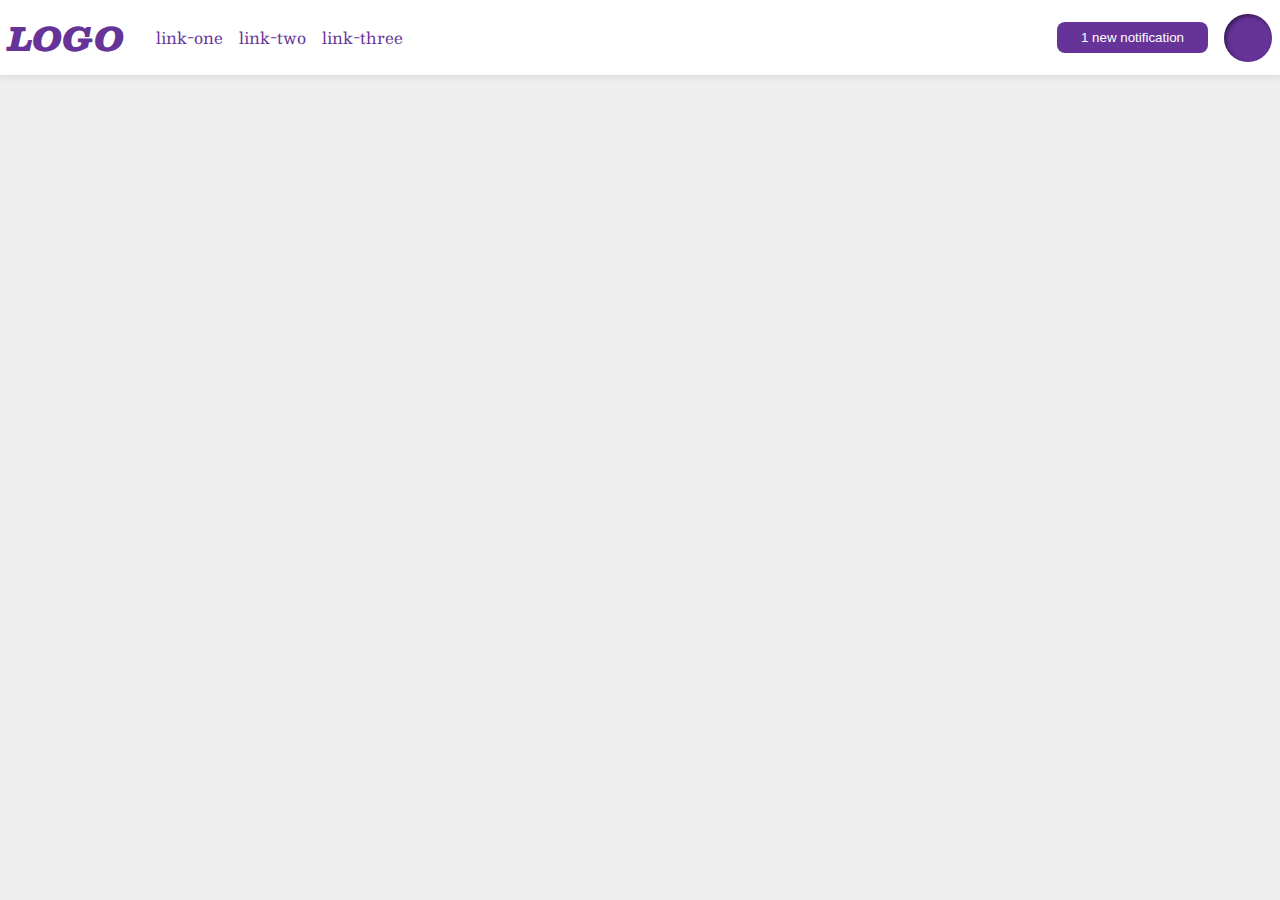
<file: flex/03-flex-header-2/index.html>
<!DOCTYPE html>
<html lang="en">
  <head>
    <meta charset="UTF-8">
    <meta http-equiv="X-UA-Compatible" content="IE=edge">
    <meta name="viewport" content="width=device-width, initial-scale=1.0">
    <title>Flex Header 2</title>
    <link rel="stylesheet" href="style.css">
  </head>
  <body>
    <div class="header">
      <div class="left">
        <div class="logo">
          LOGO
        </div>
        <ul class="links">
          <li><a href="google.com">link-one</a></li>
          <li><a href="google.com">link-two</a></li>
          <li><a href="google.com">link-three</a></li>
        </ul>
      </div>
      <div class="right">
        <button class="notifications">
          1 new notification
        </button>
        <div class="profile-image"></div>
      </div>
    </div>
  </body>
</html>
</file>
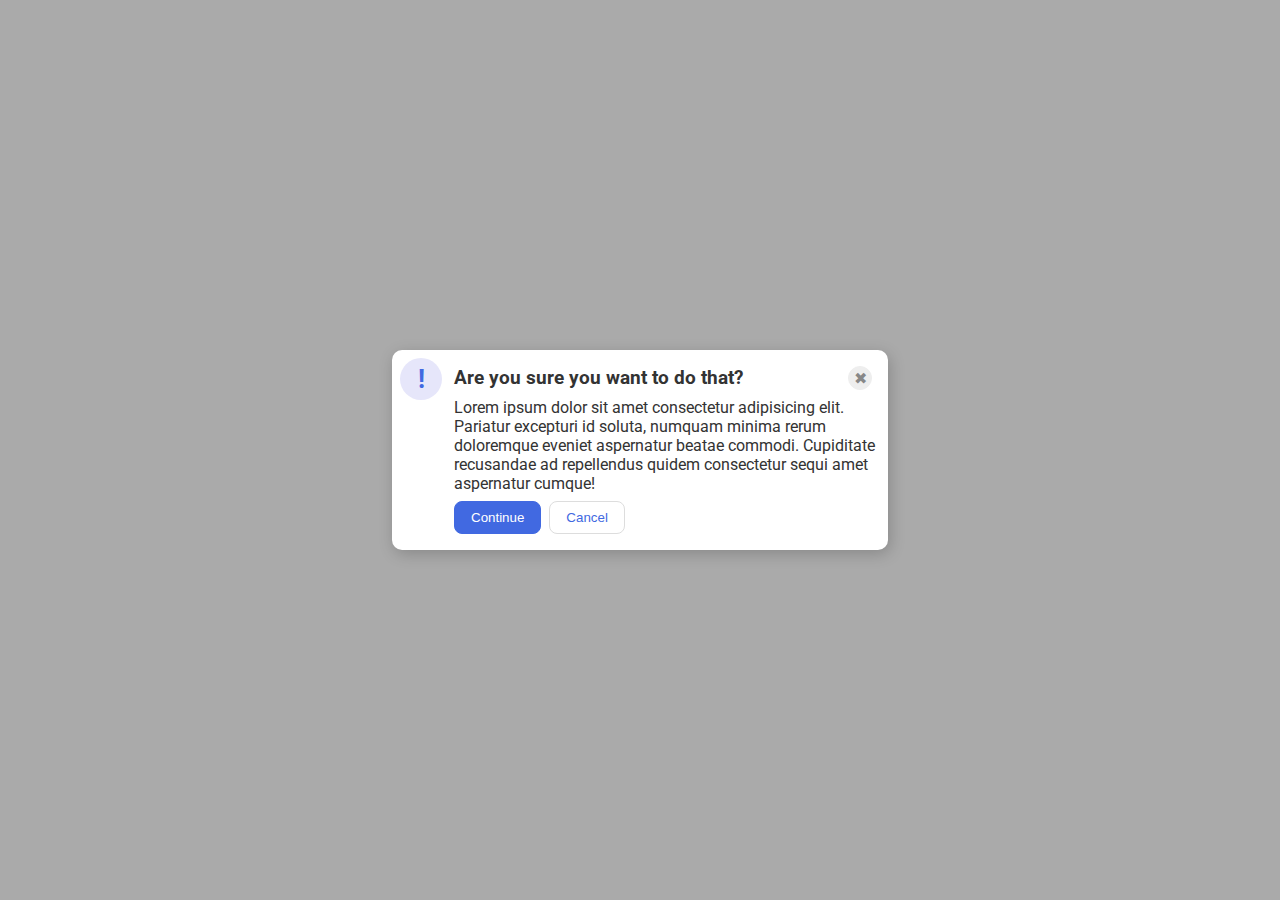
<file: flex/05-flex-modal/index.html>
<!DOCTYPE html>
<html lang="en">
  <head>
    <meta charset="UTF-8">
    <meta http-equiv="X-UA-Compatible" content="IE=edge">
    <meta name="viewport" content="width=device-width, initial-scale=1.0">
    <link rel="stylesheet" href="style.css">
    <title>Modal</title>
  </head>
  <body>
    <div class="modal">
      <div class="icon">!</div>
      <div class="container">
        <div class="header">Are you sure you want to do that?
          <button class="close-button">✖</button>
        </div>
        <div class="text">Lorem ipsum dolor sit amet consectetur adipisicing elit. Pariatur excepturi id soluta, numquam minima rerum doloremque eveniet aspernatur beatae commodi. Cupiditate recusandae ad repellendus quidem consectetur sequi amet aspernatur cumque!</div>
        <div class="buttons">
          <button class="continue">Continue</button>
          <button class="cancel">Cancel</button>
        </div>
      </div>
    </div>
  </body>
</html>
</file>
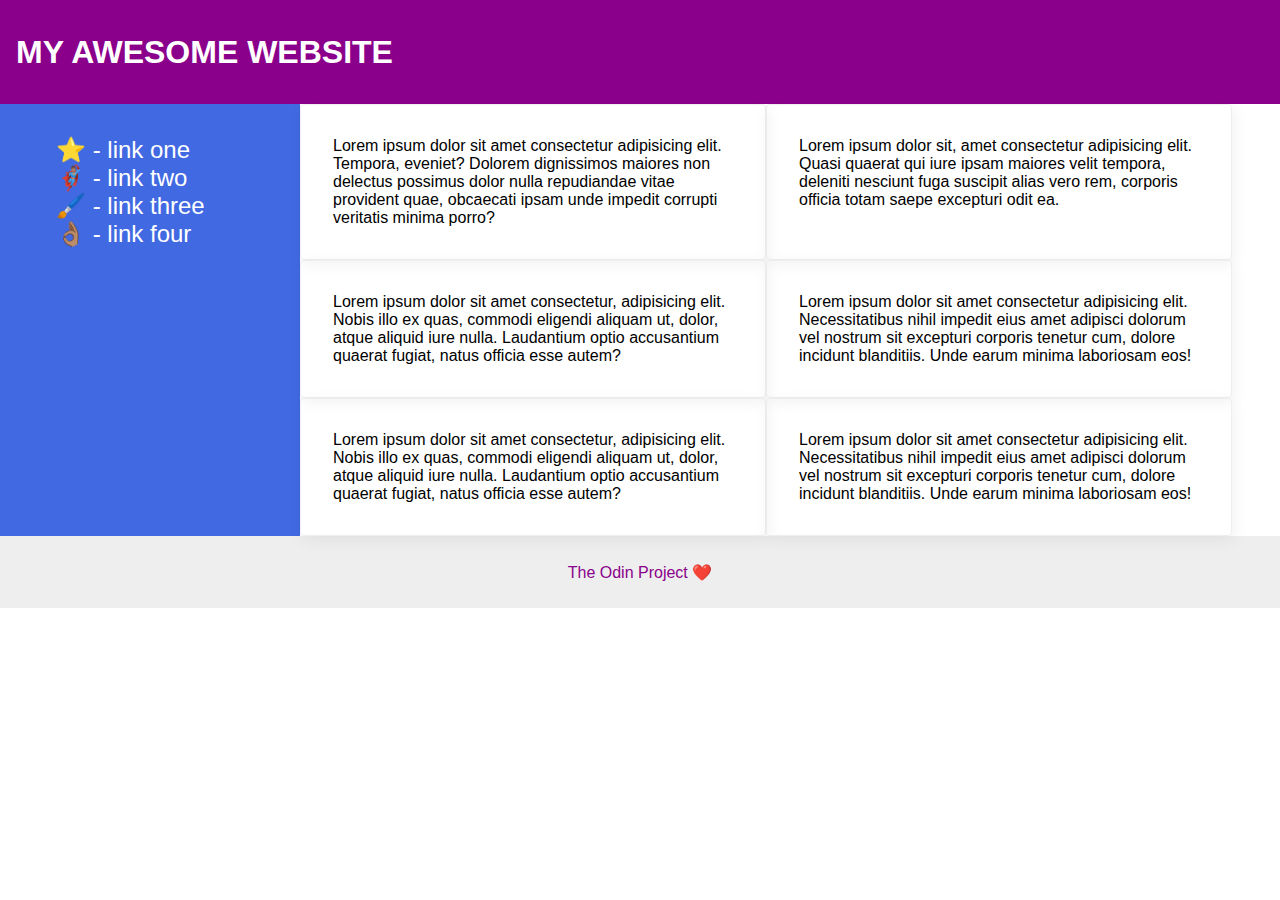
<file: flex/07-flex-layout-2/index.html>
<!DOCTYPE html>
<html lang="en">
  <head>
    <meta charset="UTF-8">
    <meta http-equiv="X-UA-Compatible" content="IE=edge">
    <meta name="viewport" content="width=device-width, initial-scale=1.0">
    <title>The Holy Grail</title>
    <link rel="stylesheet" href="style.css">
  </head>
  <body>
    <div class="header">
      MY AWESOME WEBSITE
    </div>
    
    <div class="container">
      <div class="sidebar">
        <ul>
          <li><a href="#">⭐ - link one</a></li>
          <li><a href="#">🦸🏽‍♂️ - link two</a></li>
          <li><a href="#">🖌️ - link three</a></li>
          <li><a href="#">👌🏽 - link four</a></li>
        </ul>
      </div>
      <div class="cardContainer">
        <div class="card">Lorem ipsum dolor sit amet consectetur adipisicing elit. Tempora, eveniet? Dolorem dignissimos maiores non delectus possimus dolor nulla repudiandae vitae provident quae, obcaecati ipsam unde impedit corrupti veritatis minima porro?</div>
        <div class="card">Lorem ipsum dolor sit, amet consectetur adipisicing elit. Quasi quaerat qui iure ipsam maiores velit tempora, deleniti nesciunt fuga suscipit alias vero rem, corporis officia totam saepe excepturi odit ea.</div>
        <div class="card">Lorem ipsum dolor sit amet consectetur, adipisicing elit. Nobis illo ex quas, commodi eligendi aliquam ut, dolor, atque aliquid iure nulla. Laudantium optio accusantium quaerat fugiat, natus officia esse autem?</div>
        <div class="card">Lorem ipsum dolor sit amet consectetur adipisicing elit. Necessitatibus nihil impedit eius amet adipisci dolorum vel nostrum sit excepturi corporis tenetur cum, dolore incidunt blanditiis. Unde earum minima laboriosam eos!</div>
        <div class="card">Lorem ipsum dolor sit amet consectetur, adipisicing elit. Nobis illo ex quas, commodi eligendi aliquam ut, dolor, atque aliquid iure nulla. Laudantium optio accusantium quaerat fugiat, natus officia esse autem?</div>
        <div class="card">Lorem ipsum dolor sit amet consectetur adipisicing elit. Necessitatibus nihil impedit eius amet adipisci dolorum vel nostrum sit excepturi corporis tenetur cum, dolore incidunt blanditiis. Unde earum minima laboriosam eos!</div>
      </div>
    </div>
    <div class="footer">
      The Odin Project ❤️
    </div>
  </body>
</html>
</file>
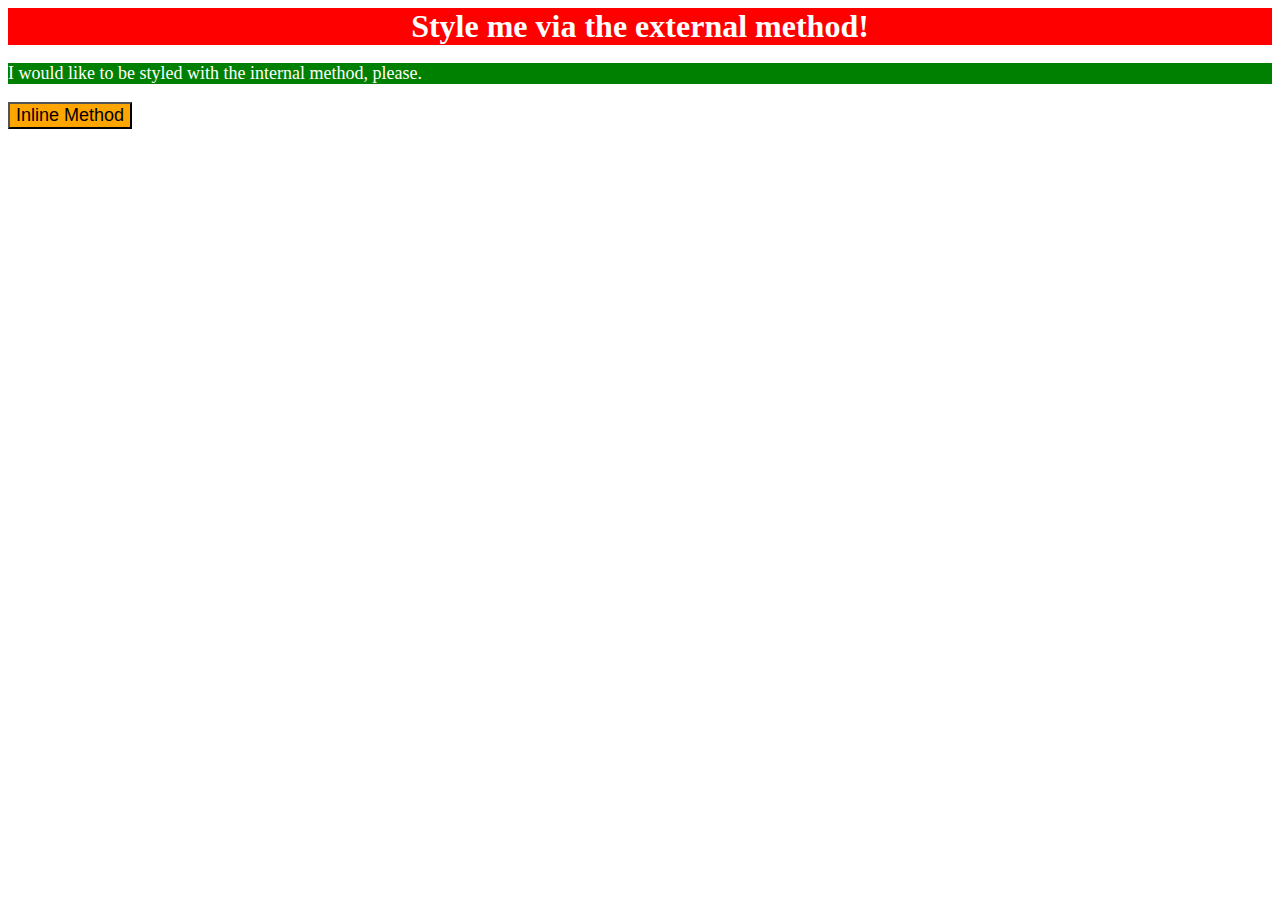
<file: foundations/01-css-methods/index.html>
<!DOCTYPE html>
<html lang="en">
  <head>
    <link rel="stylesheet" href="style.css"/>
    <meta charset="UTF-8">
    <meta http-equiv="X-UA-Compatible" content="IE=edge">
    <meta name="viewport" content="width=device-width, initial-scale=1.0">
    <title>Methods for Adding CSS</title>
    <style>
      p {
        color:white;
        background-color: green;
        font-size: 18px;
      }
    </style>
  </head>
  <body>
    <div>Style me via the external method!</div>
    <p>I would like to be styled with the internal method, please.</p>
    <button style="background-color:orange; font-size: 18px;">Inline Method</button>
    </div>
  </body>
</html>
</file>
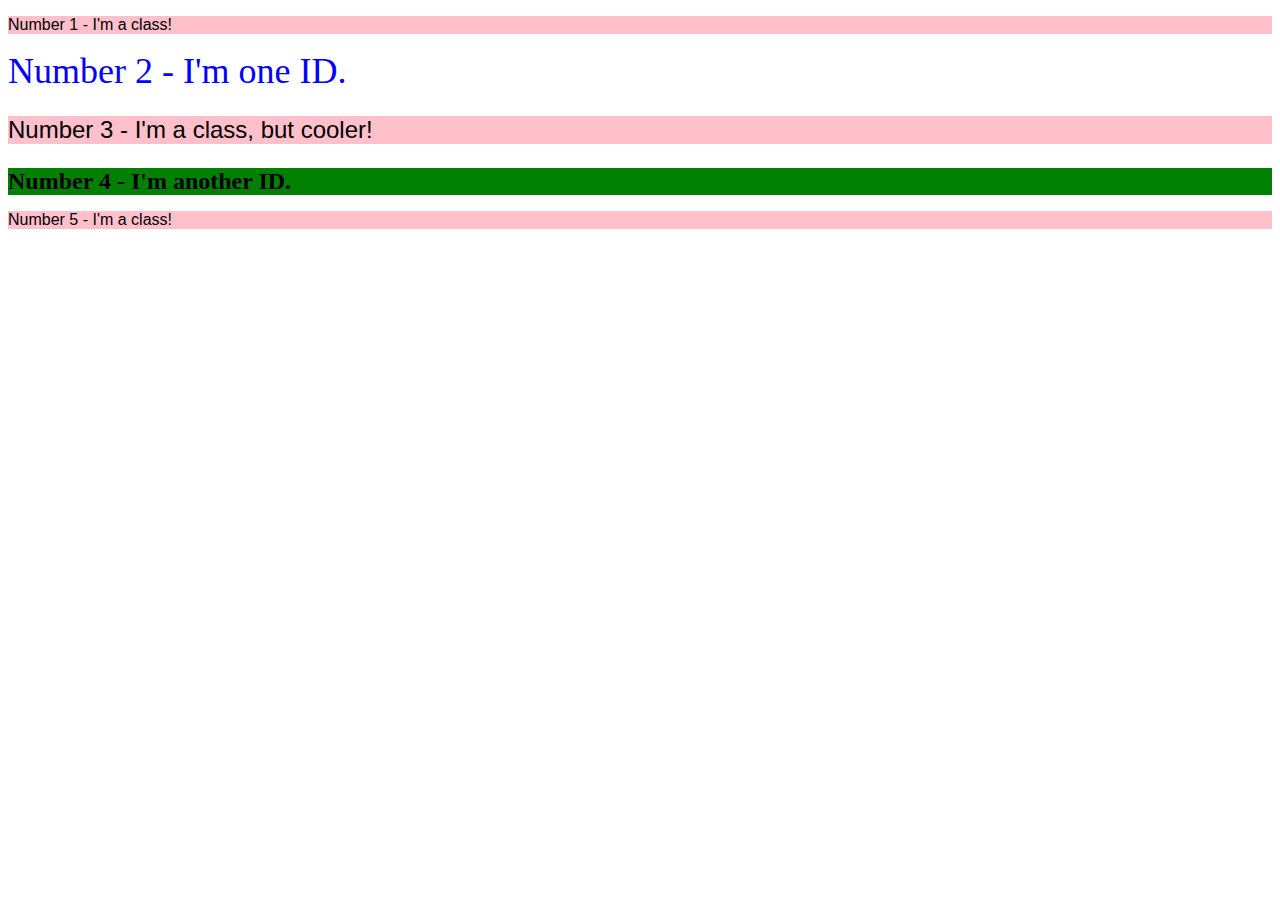
<file: foundations/02-class-id-selectors/index.html>
<!DOCTYPE html>
<html lang="en">
  <head>
    <meta charset="UTF-8">
    <meta http-equiv="X-UA-Compatible" content="IE=edge">
    <meta name="viewport" content="width=device-width, initial-scale=1.0">
    <title>Class and ID Selectors</title>
    <link rel="stylesheet" href="style.css">
  </head>
  <body>
    <p class="odd">Number 1 - I'm a class!</p>
    <div id = "number2">Number 2 - I'm one ID.</div>
    <p class = "odd adjust-font-size">Number 3 - I'm a class, but cooler!</p>
    <div id = "number4">Number 4 - I'm another ID.</div>
    <p class="odd">Number 5 - I'm a class!</p>
  </body>
</html>
</file>
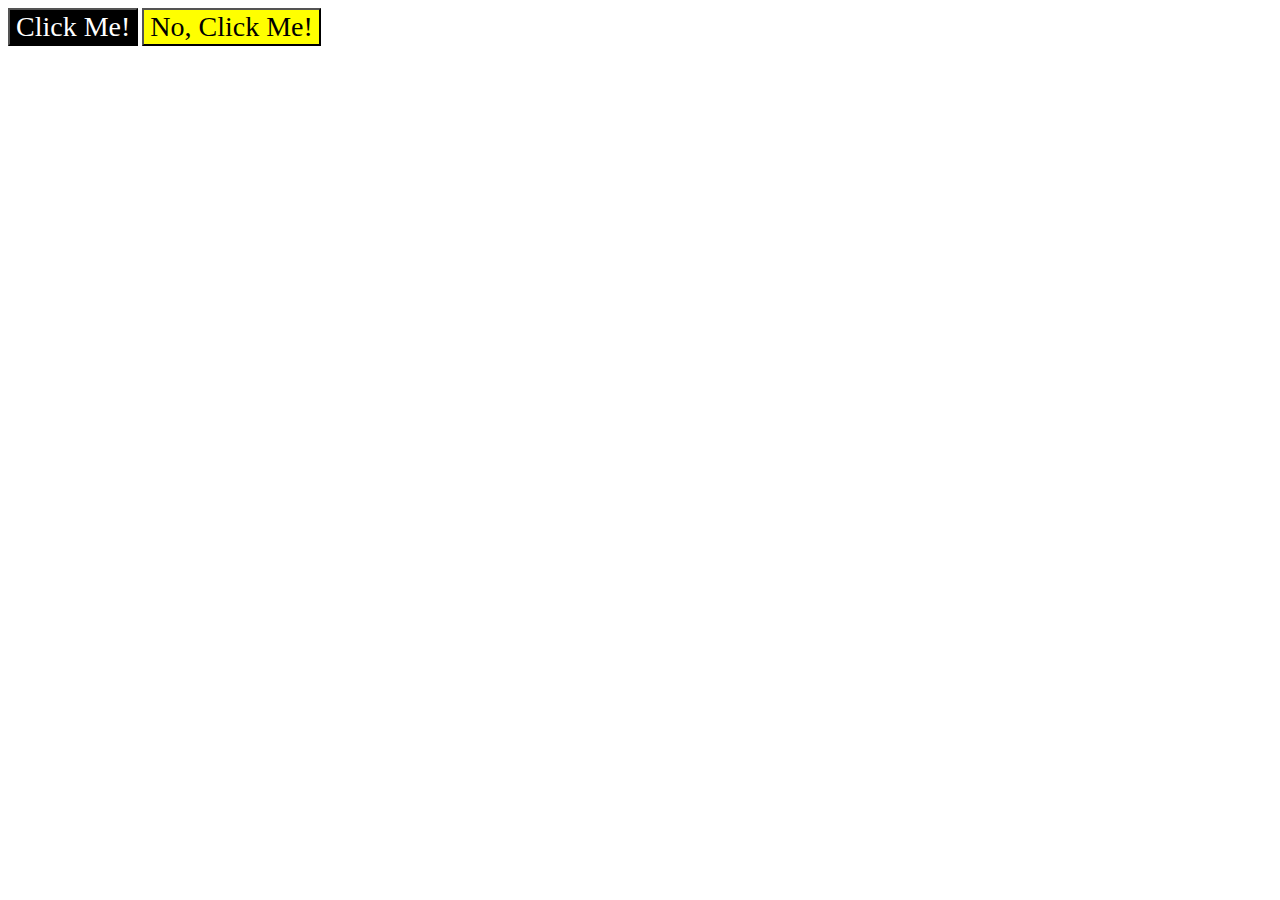
<file: foundations/03-grouping-selectors/index.html>
<!DOCTYPE html>
<html lang="en">
  <head>
    <meta charset="UTF-8">
    <meta http-equiv="X-UA-Compatible" content="IE=edge">
    <meta name="viewport" content="width=device-width, initial-scale=1.0">
    <title>Grouping Selectors</title>
    <link rel="stylesheet" href="style.css">
  </head>
  <body>
    <button class = "buttons black">Click Me!</button>
    <button class = "buttons yellow">No, Click Me!</button>
  </body>
</html>
</file>
<file: flex/03-flex-header-2/style.css>
/* this is some magical font-importing.  
you'll learn about it later. */
@import url('https://fonts.googleapis.com/css2?family=Besley:ital,wght@0,400;1,900&display=swap');

body {
  margin: 0;
  background: #eee;
  font-family: Besley, serif;
}

.header {
  background: white;
  border-bottom: 1px solid #ddd;
  box-shadow: 0 0 8px rgba(0,0,0,.1);
  display: flex;
  padding: 8px;
  justify-content: space-between;
}

.profile-image {
  background: rebeccapurple;
  box-shadow: inset 2px 2px 4px rgba(0,0,0,.5);
  border-radius: 50%;
  width: 48px;
  height: 48px;
}

.logo {
  color: rebeccapurple;
  font-size: 32px;
  font-weight: 900;
  font-style: italic;
}

button {
  border: none;
  border-radius: 8px;
  background: rebeccapurple;
  color: white;
  padding: 8px 24px;
}

a {
  /* this removes the line under our links */
  text-decoration: none;
  color: rebeccapurple;
}

ul {
  list-style-type: none;
  display: flex;
  margin: 8px; padding: 8px; gap: 16px;
}
.left, .right{
  display: flex;
  gap: 16px;
  align-items: center;
}
</file>
<file: flex/05-flex-modal/style.css>
@import url('https://fonts.googleapis.com/css2?family=Roboto:wght@400;700&display=swap');

html, body {
  height: 100%;
}

body {
  font-family: Roboto, sans-serif;
  margin: 0;
  background: #aaa;
  color: #333;
  /* I'll give you this one for free lol */
  display: flex;
  align-items: center;
  justify-content: center;
}

.modal {
  background: white;
  width: 480px;
  border-radius: 10px;
  box-shadow: 2px 4px 16px rgba(0,0,0,.2);
  display: flex;
  justify-content: space-between;
  padding: 8px;
}

.icon {
  color: royalblue;
  font-size: 26px;
  font-weight: 700;
  background: lavender;
  width: 42px;
  height: 42px;
  border-radius: 50%;
  display: flex;
  align-items: center;
  justify-content: center;
  flex-shrink: 0;
}

.close-button {
  background: #eee;
  border-radius: 50%;
  color: #888;
  font-weight: 400;
  font-size: 16px;
  height: 24px;
  width: 24px;
  display: flex;
  align-items: center;
  justify-content: center;
  border: 1px solid #eee;
  padding: 0;
}

button {
  cursor: pointer;
  padding: 8px 16px;
  border-radius: 8px;
}

button.continue {
  background: royalblue;
  border: 1px solid royalblue;
  color: white;
}

button.cancel {
  display: flex;
  background: white;
  border: 1px solid #ddd;
  color: royalblue;
  
}
.header{
  display: flex;
  font-weight: bold;
  font-size: larger;
  justify-content:left;
  padding-bottom: 8px;
  padding-top: 8px;
  padding-left: 12px;
  gap: 105px;
}
.buttons{
  display: flex;
  flex-wrap: nowrap;
  justify-content: left;
  gap: 8px;
  padding-bottom: 8px;
  padding-left: 12px;
}
.text{
  display: flex;
  justify-content: left;
  padding-bottom: 8px;
  padding-left: 12px;
}
</file>
<file: flex/07-flex-layout-2/style.css>
body {
  font-family: -apple-system, BlinkMacSystemFont, 'Segoe UI', Roboto, Oxygen, Ubuntu, Cantarell, 'Open Sans', 'Helvetica Neue', sans-serif;
  margin: 0;
  min-height: 100vh;
}

.header {
  height: 72px;
  font-size: 32px;
  font-weight: 900;
  background: darkmagenta;
  color: white;
  display: flex;
  align-items: center;
  padding: 16px;
}

.footer {
  height: 72px;
  background: #eee;
  color: darkmagenta;
  display: flex;
  flex-direction: column;
  align-items: center;
  justify-content: center;
}

.sidebar {
  width: 300px;
  background: royalblue;
  box-sizing: border-box;
  display: flex;
  justify-content: left;
  padding: 16px;
  flex-shrink: 0;
}
ul{
  list-style-type: none;
}
a{
  text-decoration: none;
  font-size: 24px;
  color: white;
}
.card {
  border: 1px solid #eee;
  box-shadow: 2px 4px 16px rgba(0,0,0,.06);
  border-radius: 4px;
  display: flex;
  justify-content: space-between;
  flex-basis: 400px;
  padding: 32px;
}
.container{
  display: flex;
}
.cardContainer{
  display: flex;
  flex-wrap: wrap;
  flex-grow: 1;
  
}
</file>
<file: foundations/01-css-methods/style.css>
div{
    color:white;
    background-color:red;
    font-size: 32px;
    text-align:center;
    font-weight: 900
}
</file>
<file: foundations/02-class-id-selectors/style.css>
.odd{
    background-color: pink;
    font-family: Verdana, Geneva, Tahoma, sans-serif;
}

#number2{
    color:blue;
    font-size: 36px;
}
.adjust-font-size{
    font-size: 24px;
}
#number4{
    font-size: 24px;
    font-weight: 900;
    background-color: green;
}
</file>
<file: foundations/03-grouping-selectors/style.css>
.black{
    color: white;
    background-color: black;
}
.yellow{
    background-color: yellow;
}
.buttons{
    font-size: 28px;
    font-family: 'Times New Roman', Times, serif;
}
</file>
